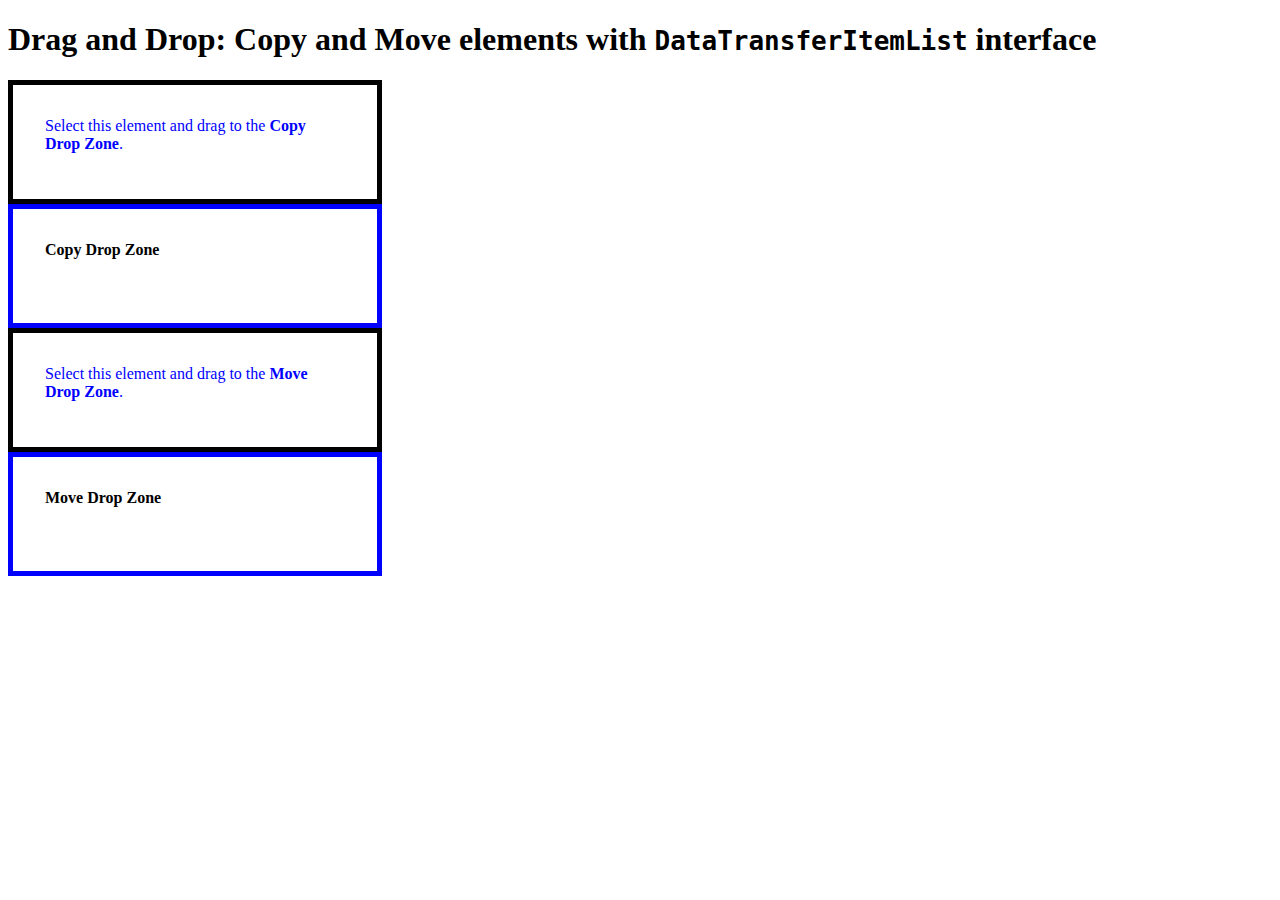
<file: mozilla.html>
<!DOCTYPE html>
<html lang=en>
<head>
<title>Using Drag and Drop API to copy and move elements</title>
<!-- 
   This example demonstrates using the HTML Drag and Drop
   DataTransferItem, and DataTransferItemList interfaces to copy
   and move elements. 
-->
<style>
  div {
    margin: 0em;
    padding: 2em;
  }
  #src_copy, #src_move  {
    color: blue;
    border: 5px solid black;
    max-width: 300px;
    width: fit-content;
    height: 50px;
  }
  #dest_copy, #dest_move {
    border: 5px solid blue;
    width: 300px;
    min-height: 50px;
  }
</style>
<script>
function dragstart_handler(ev) {
  console.log("dragStart");
  var dti = ev.dataTransfer.items;
  if (dti === undefined || dti == null) {
    console.log("Browser does not support DataTransferItem interface");
    return;
  }
  // Change the source element's background color to signify drag has started
  ev.currentTarget.style.border = "dashed";
  // Add the id of the drag source element to the drag data payload so
  // it is available when the drop event is fired
  dti.add(ev.target.id, "text/plain");
  // Tell the browser both copy and move are possible
  ev.effectAllowed = "copyMove";
}

function dragover_handler(ev) {
  console.log("dragOver");
  var dti = ev.dataTransfer.items;
  if (dti === undefined || dti == null) {
    console.log("Browser does not support DataTransferItem interface");
    return;
  }
  // Change the target element's border to signify a drag over event
  // has occurred
  ev.currentTarget.style.background = "lightblue";
  ev.preventDefault();
}

function drop_handler(ev) {
  console.log("Drop");
  ev.preventDefault();
  var dti = ev.dataTransfer.items;
  if (dti === undefined || dti == null) {
    console.log("Browser does not support DataTransferItem interface");
    return;
  }
  // Get the id of the drag source element (that was added to the drag data
  // payload by the dragstart event handler). Even though only one drag item
  // was explicitly added, the browser may include other items so need to search
  // for the plain/text item.
  for (var i=0; i < dti.length; i++) {
    console.log("Drop: item[" + i + "].kind = " + dti[i].kind + " ; item[" + i + "].type = " + dti[i].type);
    if ((dti[i].kind == 'string') && (dti[i].type.match('^text/plain'))) {
      // This item is the target node
      dti[i].getAsString(function (id){
	// Only Move the element if the source and destination ids are both "move"
	if (id == "src_move" && ev.target.id == "dest_move")
	  ev.target.appendChild(document.getElementById(id));
	// Copy the element if the source and destination ids are both "copy"
	if (id == "src_copy" && ev.target.id == "dest_copy") {
	   var nodeCopy = document.getElementById(id).cloneNode(true);
	   nodeCopy.id = "newId";
	   ev.target.appendChild(nodeCopy);
	}
      });
    }
  }
}
function dragend_handler(ev) {
  console.log("dragEnd");
  var dti = ev.dataTransfer.items;
  if (dti === undefined || dti == null) {
    console.log("Browser does not support DataTransferItem interface");
    return;
  }
  // Restore source's border
  ev.target.style.border = "solid black";
  // Remove all of the items from the list.
  dti.clear();
}
</script>
</head>
<body>
<h1>Drag and Drop: Copy and Move elements with <code>DataTransferItemList</code> interface</h1>
 <div draggable="true" id="src_copy" ondragstart="dragstart_handler(event);" ondragend="dragend_handler(event);">
     Select this element and drag to the <strong>Copy Drop Zone</strong>.
 </div>
 <div id="dest_copy" ondrop="drop_handler(event);" ondragover="dragover_handler(event);"><strong>Copy Drop Zone</strong></div>
 <div draggable="true" id="src_move" ondragstart="dragstart_handler(event);">
     Select this element and drag to the <strong>Move Drop Zone</strong>.
 </div>
 <div id="dest_move" ondrop="drop_handler(event);" ondragover="dragover_handler(event);"><strong>Move Drop Zone</strong></div>
</body>
</html>
</file>
